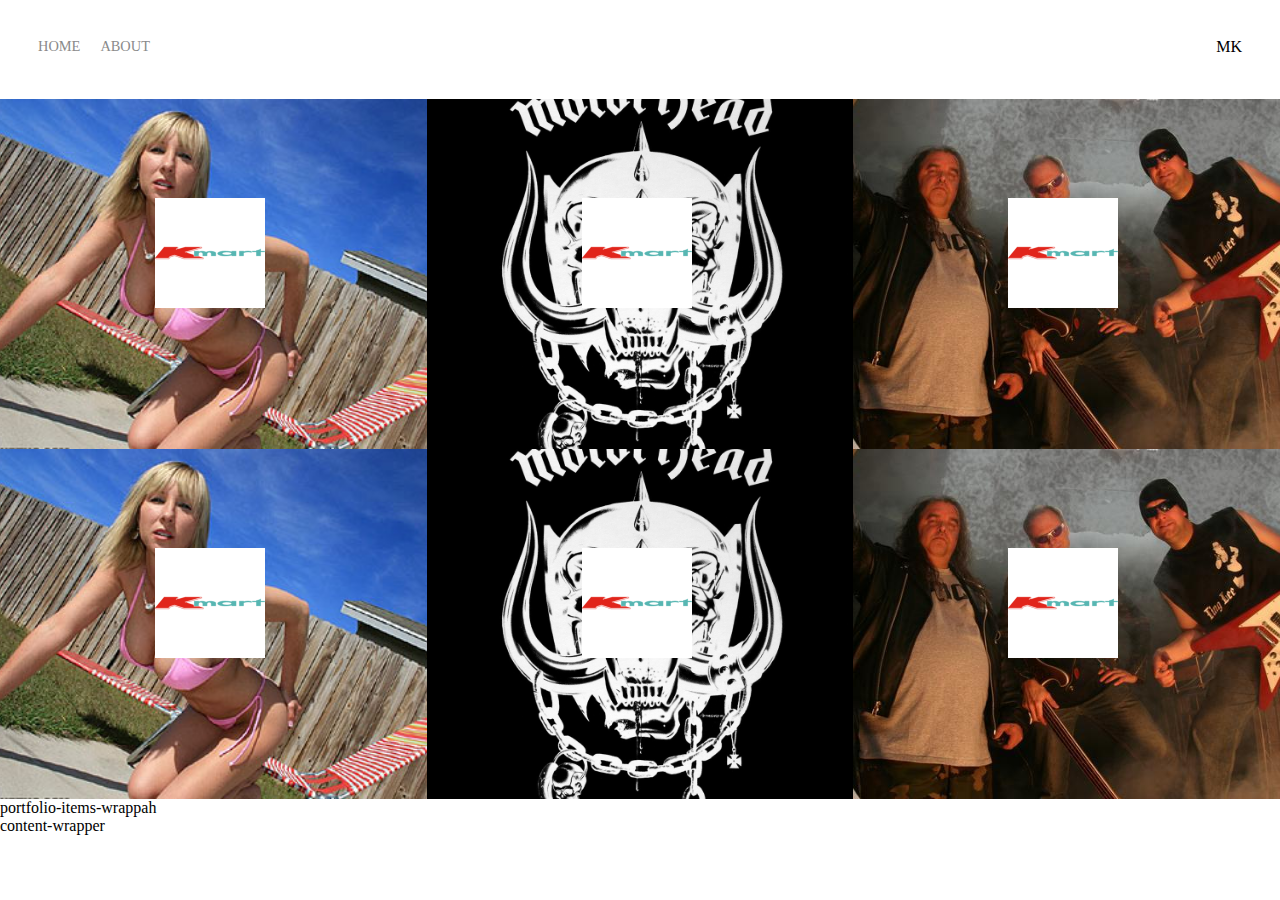
<file: index.html>
<!DOCTYPE html>
<html lang="en" dir="ltr">
  <head>
    <meta charset="utf-8">
    <title>Portfolio</title>
    <link rel="stylesheet" href="styles.css">
  </head>
  <body>
    <div class="container">
      <div class="nav-wrapper">
        <div class="left-side">
            <div class="nav-link-wrapper">
            <a href="index.html">Home</a>
            </div>
            <div class="nav-link-wrapper">
            <a href="about.html">About</a>
            </div>
        </div>
          <div class="right-side">
            <div class="brand">
              MK
              </div>
          </div>
          </div>
        <div class="content-wrapper">
          <div class="portfolio-items-wrapper">
            <div class="portfolio-item-wrapper">
              <div class="portfolio-img-background" style="background-image:url(images/keri.jpg)"></div>

              <div class="img-text-wrapper">
                  <div class="logo-wrapper">
                    <img src="images/kmart.png" alt="">
                  </div>

                  <div class="subtitle">KERI LYNN!</div>
              </div>
            </div>
            <div class="portfolio-item-wrapper">
              <div class="portfolio-img-background" style="background-image:url(images/motorhead.jpg)"></div>

              <div class="img-text-wrapper">
                  <div class="logo-wrapper">
                    <img src="images/kmart.png" alt="">
                  </div>

                  <div class="subtitle">Motorhead!</div>
              </div>
            </div>
            <div class="portfolio-item-wrapper">
              <div class="portfolio-img-background" style="background-image:url(images/gh.jpg)"></div>

              <div class="img-text-wrapper">
                  <div class="logo-wrapper">
                    <img src="images/kmart.png" alt="">
                  </div>

                  <div class="subtitle">Ghosthookers!</div>
              </div>
            </div>
            <div class="portfolio-item-wrapper">
              <div class="portfolio-img-background" style="background-image:url(images/keri.jpg)"></div>

              <div class="img-text-wrapper">
                  <div class="logo-wrapper">
                    <img src="images/kmart.png" alt="">
                  </div>

                  <div class="subtitle">KERI LYNN!</div>
              </div>
            </div>
            <div class="portfolio-item-wrapper">
              <div class="portfolio-img-background" style="background-image:url(images/motorhead.jpg)"></div>

              <div class="img-text-wrapper">
                  <div class="logo-wrapper">
                    <img src="images/kmart.png" alt="">
                  </div>

                  <div class="subtitle">Motorhead!</div>
              </div>
            </div>
            <div class="portfolio-item-wrapper">
              <div class="portfolio-img-background" style="background-image:url(images/gh.jpg)">
              </div>
              <div class="img-text-wrapper">
                  <div class="logo-wrapper">
                    <img src="images/kmart.png" alt="">
                  </div>
                  <div class="subtitle">Ghosthookers!</div>
              </div>
            </div>
            portfolio-items-wrappah
        </div>
        content-wrapper
        </div>
      </div>
  </body>
</html>
</file>
<file: styles.css>
body {
  margin: 0px;
}

.container {
  display: grid;
  grid-template-columns: 1fr;
}

.nav-wrapper {
  display: flex;
  justify-content: space-between;
  padding: 38px;
}

.left-side {
  display: flex;
}

.nav-wrapper > .left-side > div {
  margin-right: 20px;
  text-transform: uppercase;
  font-size: 0.9rem;
}

.nav-link-wrapper {
  height: 22px;
  border-bottom: 1px solid transparent;
  transition: border-bottom 0.5s;
}

.active-nav-link {
  border-bottom: 1px solid black;
}

.active-nav-link a {
  color: black !important;
}

.nav-link-wrapper a {
  color: #8a8a8a;
  text-decoration: none;
  transition: color 0.5s;
}

.nav-link-wrapper:hover {
  border-bottom: 1px solid black;
}

.nav-link-wrapper a:hover {
  color: black;
}

.portfolio-items-wrapper {
  display: grid;
  grid-template-columns: 1fr 1fr 1fr;
}

.portfolio-item-wrapper {
  position: relative;
}

.portfolio-img-background {
  background-size: cover;
  background-position: center;
  background-repeat: no-repeat;
  height: 350px;
  width: 100%;
}

.img-text-wrapper {
  position: absolute;
  top: 0;
  display: flex;
  flex-direction: column;
  justify-content: center;
  align-items: center;
  height: 100%;
  text-align: center;
  padding-left: 100px;
  padding-right: 100px;
}

.img-text-wrapper .subtitle {
  transition: 1s;
  color: transparent;
}

.image-blur {
  transition: 1s;
  filter: brightness(10%);
}

.img-text-wrapper:hover .subtitle {
  color: lightseagreen;
  font-weight: 600;
}

.logo-wrapper img {
  width: 50%;
  margin-bottom: 20px;
}

.two-column-wrapper {
  display: grid;
  grid-template-columns: 1fr 1fr;
}

.profile-image-wrapper img {
  width: 100%;
}

.profile-content-wrapper {
  padding: 30px;
}

.profile-content-wrapper h1 {
  color: lightseagreen;
}
</file>
